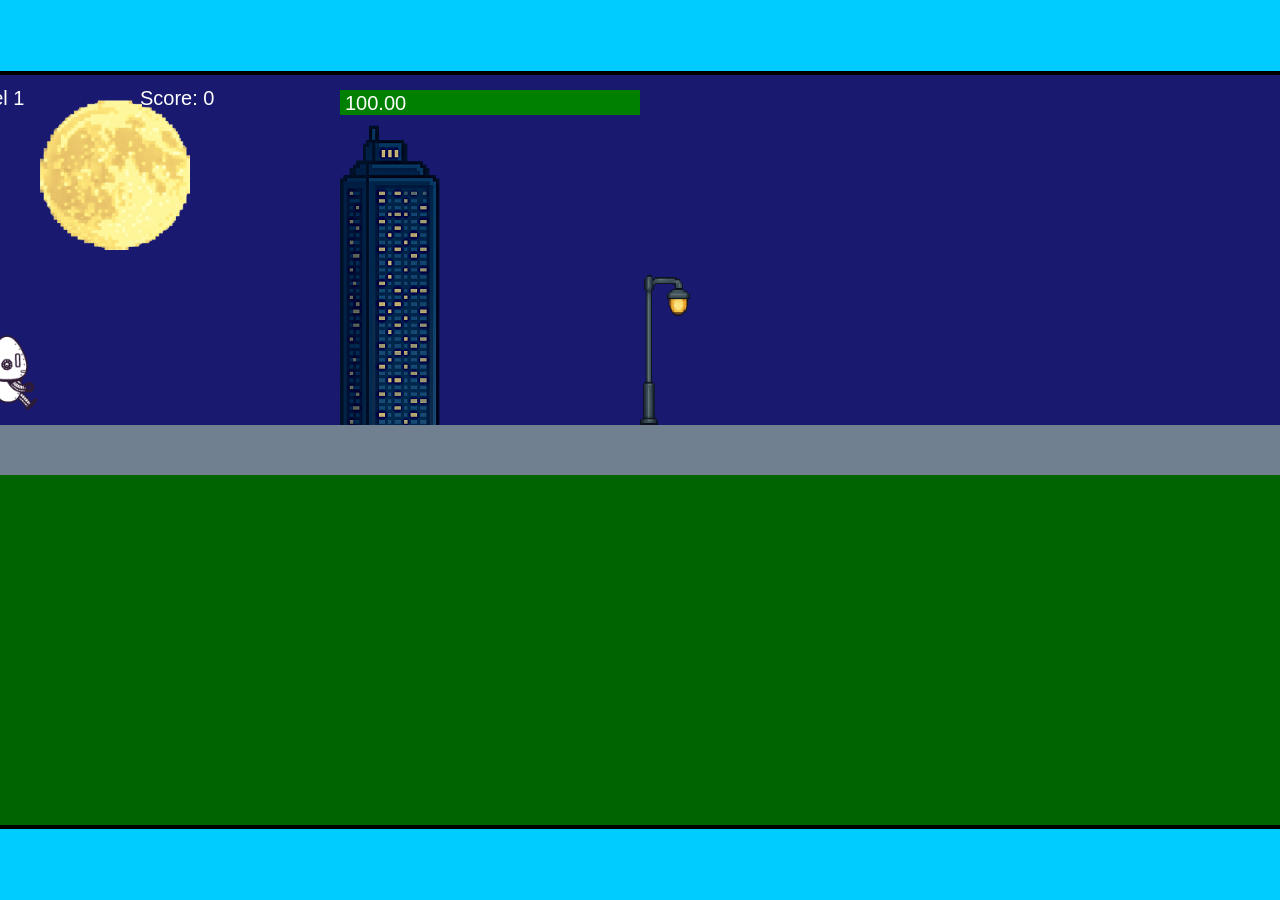
<file: fsd-projects/runtime/index.html>
<!DOCTYPE html>
<html lang="en">
  <head>
    <meta charset="UTF-8" />
    <meta name="viewport" content="width=device-width, initial-scale=1.0" />
    <title>Runtime Neo</title>
    <link rel="stylesheet" href="runtime.css" />
    <script src="https://code.jquery.com/jquery-3.1.0.js"></script>
    <script src="setup.js"></script>
    <script src="levels.js"></script>
    <script src="scenery.js"></script>
    <script src="student.js"></script>
    <script src="main.js"></script>
  </head>
  <body id="body">
    <canvas id="gameCanvas" width="1400" height="750"></canvas>
    <img id="player" src="images/halle.png" />
    <img id="projectile" src="images/projectile.png" />
    <img id="basicPlatform" src="images/interactable/basicPlatform.png" />
    <img id="spikes" src="images/interactable/spikes.png" />
    <img id="bug" src="images/interactable/bug.png" />
    <img id="healthUp" src="images/interactable/healthUp.png" />
    <img id="flag" src="images/interactable/flag.png" />
    <img id="moon" src="images/backgrounds/moon.png" />
    <img id="building" src="images/backgrounds/building.png" />
    <img id="lamp" src="images/backgrounds/lamp.png" />
  </body>
</html>
</file>
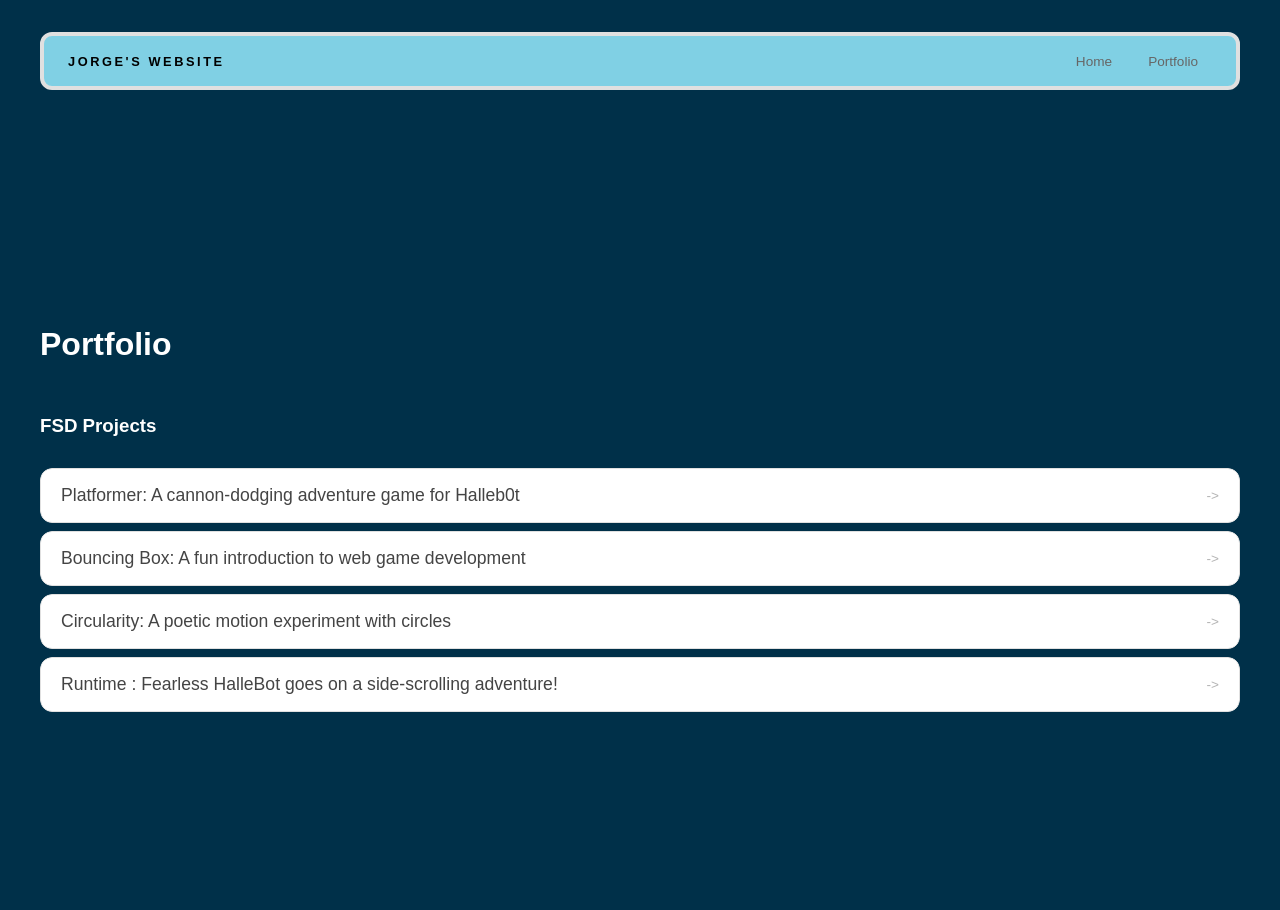
<file: portfolio.html>
<!DOCTYPE html>
<html>
  <head>
    <title>Jorge's Porfolio</title>
    <link rel="stylesheet" href="style.css" />
  </head>

  <body>
    <!-- All content goes here -->
    <div id="all-contents">
       <nav>
    <h1>Jorge's Website</h1>
    <ul id="nav-ul">
      <li class="nav-li"><a href="index.html">Home</a></li>
      <li class="nav-li"><a href="portfolio.html">Portfolio</a></li>
    </ul>
  </nav>

      <main>
       <div class="content">
    <h1>Portfolio</h1>
    <h3>FSD Projects</h3>
    <ul id="portfolio">
    <li>
  <a href="fsd-projects/platformer/">Platformer: A cannon-dodging adventure game for Halleb0t</a>
</li>
<li>
  <a href="fsd-projects/bouncing-box/">Bouncing Box: A fun introduction to web game development</a>
</li>
<li>
  <a href="fsd-projects/circularity/">Circularity: A poetic motion experiment with circles</a>
</li>
<li>
 <a href="fsd-projects/runtime/">Runtime : Fearless HalleBot goes on a side-scrolling adventure!</a>
</li>

    </ul>

    <!-- ASD Projects will go here -->

  </div>
      </main>
    </div>
  </body>
</html>
</file>
<file: fsd-projects/runtime/runtime.css>
/* runtime.css */
/* Styles for Runtime Neo auto-runner game */

img {
  display: none;
}

#gameCanvas {
  position: absolute;
  border: 4px solid #000;
  top: 50%;
  left: 50%;
  transform: translate(-50%, -50%);
}

body {
  margin: 0;
  background-color: #00ccff;
  font-family: Arial, sans-serif;
  text-align: center;
  overflow: hidden;
}
</file>
<file: style.css>
* {
  box-sizing: border-box;
}

body {
  margin: 0;
  background: #003049;
  color: #ffffff;
  font-family: "Helvetica Neue", Arial, sans-serif;
}

#all-contents {
  max-width: 1500px;
  min-height: 100vh;
  margin: 0 auto;
  padding: 32px 40px;
}
main {
  display: grid;
  grid-template-columns: minmax(220px, 1fr) minmax(420, 1.6fr);
  align-items: center;
  min-height: calc(100vh - 160px);
  gap: clamp(32px, 5vw, 80px);
}

.sidebar {
  width: 100%;
}

.content {
  display: flex;
  flex-direction: column;
  align-items: flex-start;
  gap: 12px;
}
h2 {
  margin: 0;
  font-size: clamp(4rem, 10vw, 7rem);
  line-height: 0.9;
  font-weight: 900;
  letter-spacing: -0.04em;
  text-transform: uppercase;
  color: #e94560;
}

.content > p {
  margin: 0;
  color: #dadeef;
  font-size: 0.9rem;
  text-transform: uppercase;
  letter-spacing: 0.15em;
  line-height: 1.4;
}
#interests {
  margin-top: 32px;
  width: 100%;
}

#interests h3 {
  margin: 0 0 12px;
  font-size: 0.75rem;
  font-weight: 700;
  text-transform: uppercase;
  letter-spacing: 0.2em;
  color: #f5f2f2;
}

#interests ul {
  list-style: none;
  margin: 0;
  padding: 0;
  display: flex;
  flex-wrap: wrap;
  gap: 8px;
}

#interests li {
  color: #d9d0d0;
  font-size: 1rem;
  font-weight: 600;
  padding: 10px 20px;
  background: #f4f1f1;
  border: 1px solid #fefdfdfe;
  border-radius: 100px;
  transition:
    background 0.25s ease,
    color 0.25s ease,
    transform 0.25s ease;
  cursor: default;
}

#interests li:hover {
  background: #000;
  color: #fff;
  border-color: #000;
  transform: translateY(-2px);
}
#interests h3 {
  color: red;
  font-family: Arial;
}

#interests li {
  color: red;
  font-family: Arial;
}

nav {
  display: flex;
  justify-content: space-between;
  align-items: center;
  margin-bottom: 48px;
  padding: 16px 24px;
  background: #80d0e4;
  border: 4px solid #e0e0e0;
  border-radius: 12px;
}

nav h1 {
  margin: 0;
  font-size: 0.8rem;
  font-weight: 700;
  text-transform: uppercase;
  letter-spacing: 0.2em;
  color: #000;
}

#nav-ul {
  list-style: none;
  display: flex;
  gap: 8px;
  margin: 0;
  padding: 0;
}

.nav-li a {
  color: #666;
  text-decoration: none;
  font-size: 0.85rem;
  font-weight: 500;
  padding: 6px 14px;
  border-radius: 8px;
  transition:
    background 0.25s ease,
    color 0.25s ease;
}

.nav-li a:hover {
  background: #000;
  color: #fff;
}

/* Portfolio styles */
.content h1 {
  color: rgb(255, 255, 255);
}

#portfolio {
  list-style: none;
  margin: 0;
  padding: 0;
  width: 100%;
  display: flex;
  flex-direction: column;
  gap: 8px;
}

#portfolio li {
  border-radius: 12px;
  overflow: hidden;
}

#portfolio a {
  display: flex;
  justify-content: space-between;
  align-items: center;
  text-decoration: none;
  color: #444;
  padding: 16px 20px;
  font-size: 1.1rem;
  font-weight: 500;
  background: #fff;
  border: 1px solid #e0e0e0;
  border-radius: 12px;
  transition: background 0.25s ease, color 0.25s ease, transform 0.25s ease;
}

#portfolio a:hover {
  background: #000;
  color: #fff;
  transform: translateX(4px);
}

#portfolio a::after {
  content: "->";
  font-size: 0.85rem;
  opacity: 0.4;
  transition: opacity 0.25s ease;
  white-space: nowrap;
}

#portfolio a:hover::after {
  opacity: 1;
}
</file>
